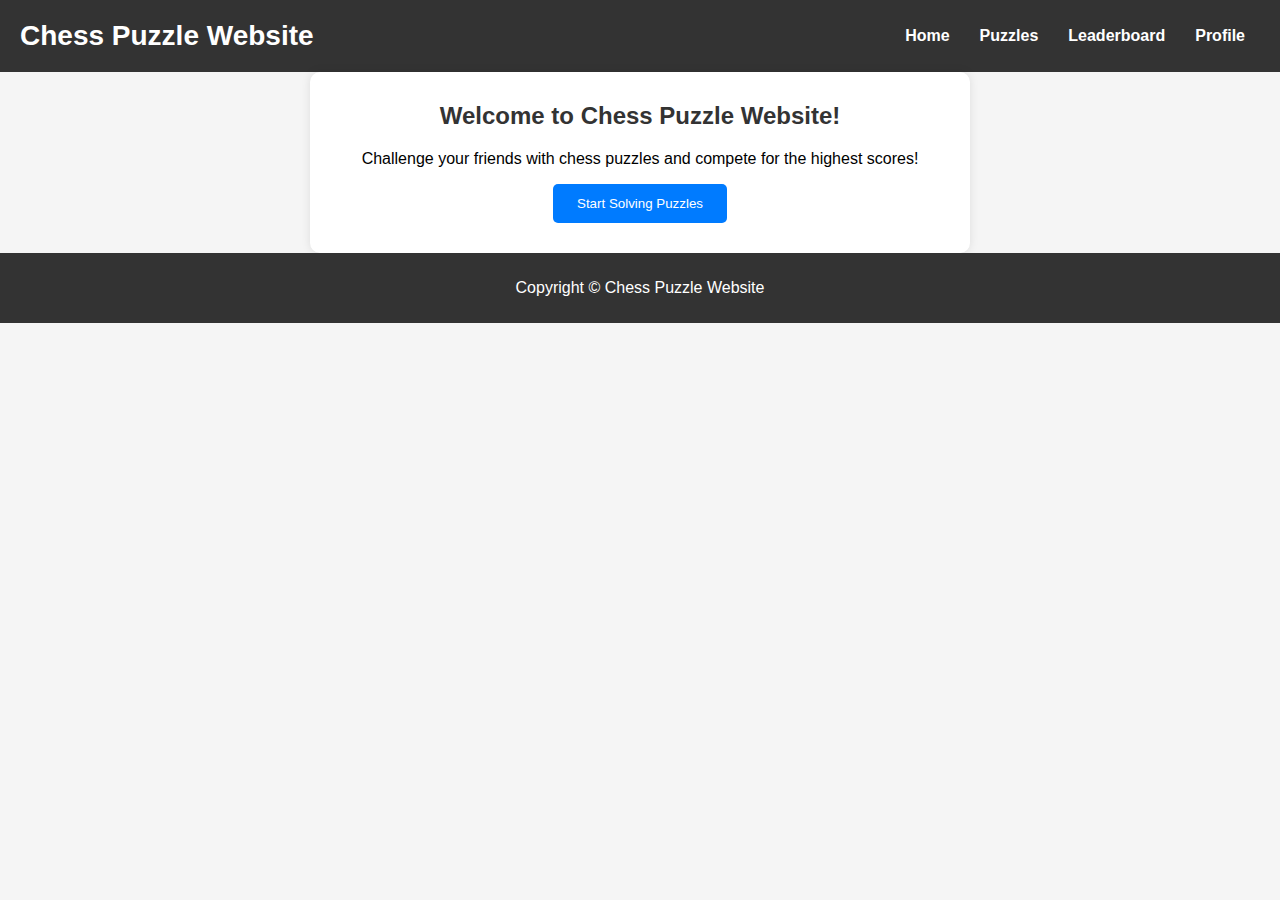
<file: chesspuzzle/index.html>
<!DOCTYPE html>
<html>
<head>
  <title>Chess Puzzle Website</title>
  <link rel="stylesheet" href="styles.css" />
</head>
<body>
  <header>
    <h1>Chess Puzzle Website</h1>
    <nav>
      <ul>
        <li><a href="#">Home</a></li>
        <li><a href="#">Puzzles</a></li>
        <li><a href="#">Leaderboard</a></li>
        <li><a href="#">Profile</a></li>
      </ul>
    </nav>
  </header>

  <main>
    <div class="content">
      <h2>Welcome to Chess Puzzle Website!</h2>
      <p>Challenge your friends with chess puzzles and compete for the highest scores!</p>
      <button id="startButton">Start Solving Puzzles</button>
    </div>
  </main>

  <footer>
    <p>Copyright © Chess Puzzle Website</p>
  </footer>

  <script src="script.js"></script>
</body>
</html>
</file>
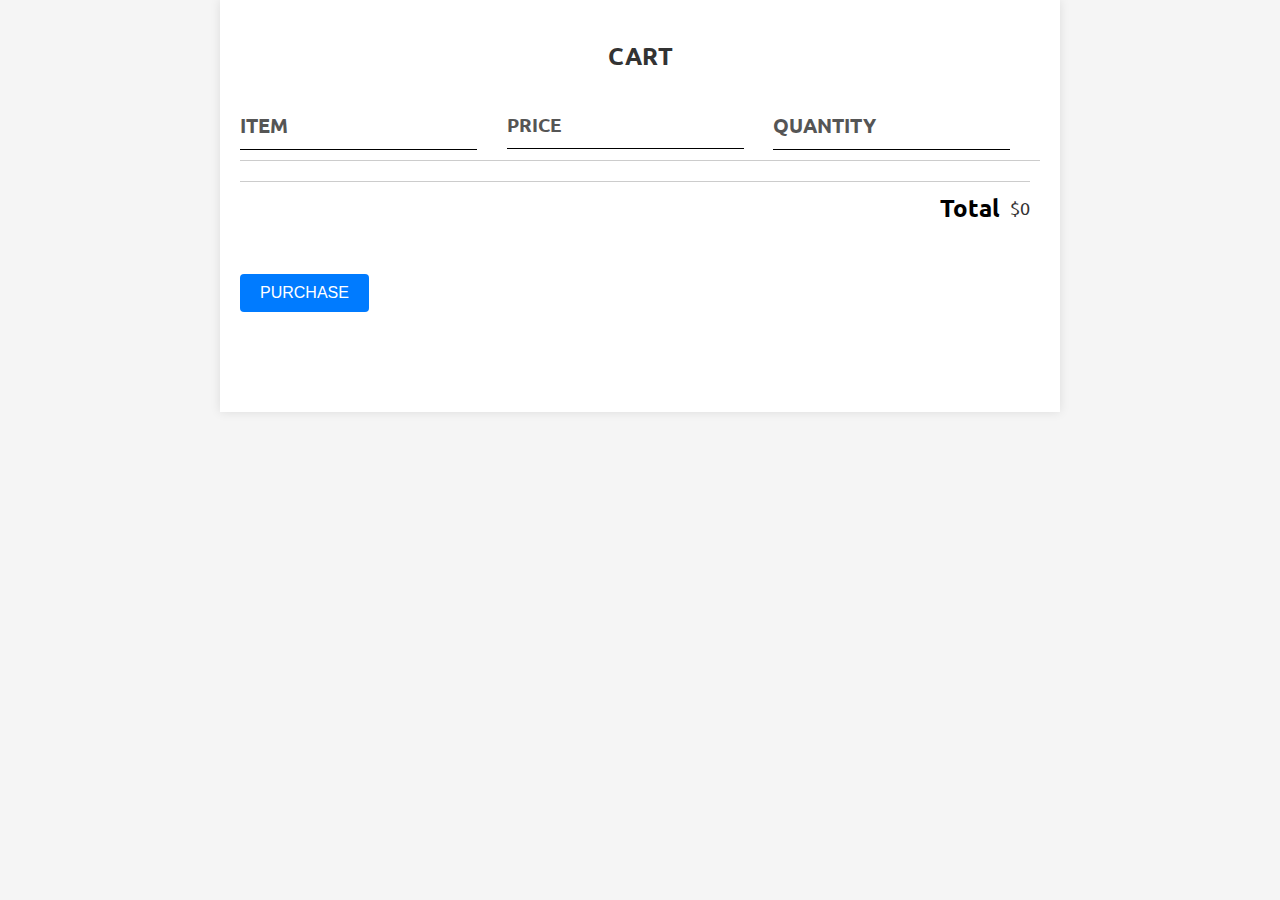
<file: E-commerce web/Cart.html>
<!DOCTYPE html>
<html>
  <head>
    <meta charset="utf-8">
    <meta name="viewport" content="width=device-width, initial-scale=1.0">
    <title>Cart | EL-Commercio</title>
    <link href="style.css" rel="stylesheet" type="text/css" />
    <link href="https://fonts.googleapis.com/css2?family=Ubuntu:ital,wght@0,300;0,400;0,500;0,700;1,300;1,400;1,500;1,700&display=swap" rel="stylesheet">
    <style>
      body {
        font-family: 'Ubuntu', sans-serif;
        background-color: #f5f5f5;
      }
      
      .container {
        max-width: 800px;
        margin: 0 auto;
        padding: 20px;
        background-color: #fff;
        box-shadow: 0 0 10px rgba(0, 0, 0, 0.1);
      }
      
      .section-header {
        color: #333;
        font-size: 24px;
        text-align: center;
        margin-bottom: 20px;
      }
      
      .cart-row {
        display: flex;
        justify-content: space-between;
        align-items: center;
        padding: 10px 0;
        border-bottom: 1px solid #ccc;
      }
      
      .cart-item,
      .cart-price,
      .cart-quantity,
      .cart-header {
        flex: 1;
        text-align: center;
        color: #555;
      }
      
      .cart-item {
        font-weight: bold;
      }
      
      .cart-total {
        display: flex;
        justify-content: flex-end;
        align-items: center;
        padding: 10px 0;
        margin-top: 20px;
        border-top: 1px solid #ccc;
      }
      
      .cart-total-title {
        font-weight: bold;
        margin-right: 10px;
      }
      
      .cart-total-price {
        font-size: 18px;
        color: #333;
      }
      
      .btn {
        display: inline-block;
        padding: 10px 20px;
        font-size: 16px;
        text-align: center;
        cursor: pointer;
        background-color: #007bff;
        color: #fff;
        border: none;
        border-radius: 4px;
        transition: background-color 0.3s;
      }
      
      .btn:hover {
        background-color: #0056b3;
      }
    </style>
    <script src="script.js" async></script>
  </head>

  <body>
    <div class="container">
      <section class="content-section">
        <h2 class="section-header">CART</h2>
        <div class="cart-row">
          <span class="cart-item cart-header cart-column">ITEM</span>
          <span class="cart-price cart-header cart-column">PRICE</span>
          <span class="cart-quantity cart-header cart-column">QUANTITY</span>
        </div>
        <div class="cart-items">
          <!-- Cart items go here -->
        </div>
        <div class="cart-total">
          <strong class="cart-total-title">Total</strong>
          <span class="cart-total-price">$0</span>
        </div>
        <button class="btn btn-primary btn-purchase" type="button">PURCHASE</button>
      </section>
    </div>
  </body>
</html>
</file>
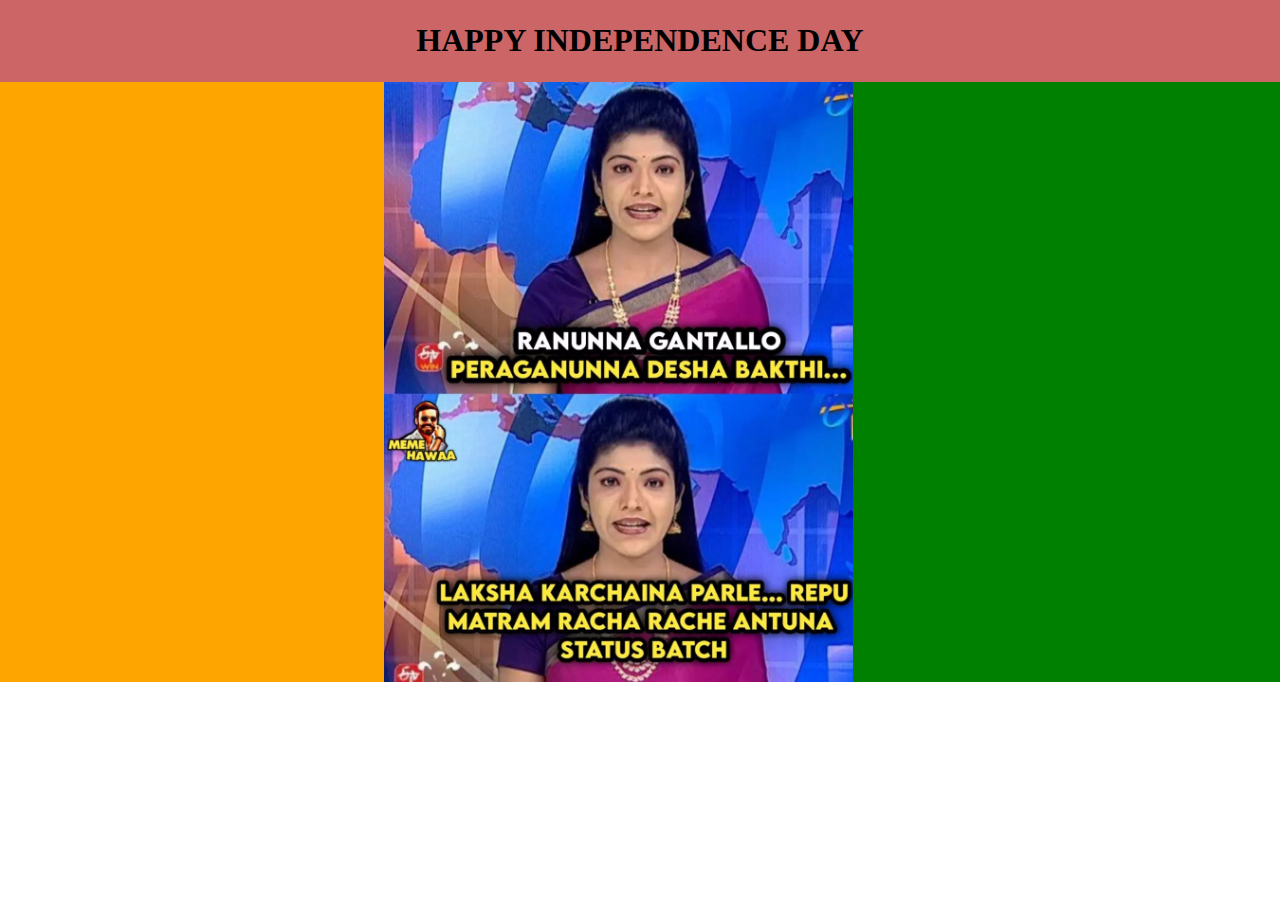
<file: funnywebsites/independce.html>
<!DOCTYPE html>
<html lang="en">
<head>
  <meta charset="UTF-8">
  <meta name="viewport" content="width=device-width, initial-scale=1.0">
  <link rel="stylesheet" href="styles.css">
  <title>Independence Day</title>
</head>
<body>
  <div class="header">
    <h1>HAPPY INDEPENDENCE DAY</h1>
  </div>
  <div class="container">
    <div class="orange"></div>
    <div class="white">
      <img src="august.jpg" alt="Image">
    </div>
    <div class="green"></div>
  </div>
</body>
</html>
</file>
<file: chesspuzzle/styles.css>
body {
  font-family: Arial, sans-serif;
  margin: 0;
  padding: 0;
  background-color: #f5f5f5;
}

header {
  background-color: #333;
  color: #fff;
  display: flex;
  justify-content: space-between;
  align-items: center;
  padding: 20px;
}

header h1 {
  margin: 0;
  font-size: 28px;
}

header nav ul {
  list-style: none;
  margin: 0;
  padding: 0;
  display: flex;
}

header nav li {
  margin: 0 15px;
}

header nav a {
  text-decoration: none;
  color: #fff;
  font-weight: bold;
  transition: color 0.3s ease;
}

header nav a:hover {
  color: #ffd700;
}

/* Main Content Styles */
.main {
  padding: 20px;
}

.content {
  max-width: 600px;
  margin: 0 auto;
  text-align: center;
  padding: 30px;
  background-color: #fff;
  border-radius: 10px;
  box-shadow: 0 0 10px rgba(0, 0, 0, 0.1);
}

h2 {
  margin-top: 0;
  color: #333;
}

button {
  padding: 12px 24px;
  background-color: #007bff;
  color: #fff;
  border: none;
  border-radius: 5px;
  cursor: pointer;
  transition: background-color 0.3s ease;
}

button:hover {
  background-color: #0056b3;
}

/* Footer Styles */
footer {
  background-color: #333;
  color: #fff;
  text-align: center;
  padding: 10px;
}
</file>
<file: E-commerce web/style.css>
body{
  margin: 0%;
  width: 100%;
  font-family: 'Ubuntu', sans-serif; 
}
header{
  width: 100%;
  position: fixed;
  background-color: #df9fbf;
  float: right;
  box-shadow: 0 4px 8px 0 rgba(0, 0, 0, 0.5);
}
header ul li {
  list-style-type: none;
  font-size: 15px;
  color:#ff1a1a;
  display: inline;
  
}
header ul .Login:hover{
  background-color:#df9fbf;
} 
header ul .Signup:hover{
  background-color:#df9fbf;
} 
header ul .Help:hover{
  background-color:rgba(4, 6, 8, 0.719);
}
header ul .Login, header ul .Signup, header ul .Help{

  padding-left: 2.5%;
  padding-right: 2.5%;
  padding-top: 1.8%;
  padding-bottom: 1.2%;
  text-decoration: none;
  color:#ff1a1a; 
}
header ul .Ad{
  margin-right: 20%;
}
header ul .Cart{
  margin-left: 5%;
  margin-right: 2%;
}
img.Cart{
  width: 25px;
  height: 25px;
  vertical-align: bottom;
}

header ul a{
  text-decoration: none;
  color:#ff1a1a;  
}
.modalLS{
  display: none; /* Hidden by default */
  position: fixed; /* Stay in place */
  z-index: 1; /* Sit on top */
  left: 0;
  top: 0;
  width: 100%; /* Full width */
  height: 100%; /* Full height */
  overflow: auto; /* Enable scroll if needed */
  background-color:#ff6666; /* Black w/ opacity */
  box-shadow: 0 4px 8px 0 rgba(0, 0, 0, 0.678);
}
.modal-content3 {
  background-color: #ff1a1a;
  margin: 2% auto; /* 15% from the top and centered */
  padding: 20px;
  border: 1px solid #888;
  width: 30%;
  height: 70%; /* Could be more or less, depending on screen size */
  background:  #ff1a1a;
  box-shadow: 0 4px 8px 0 rgba(0, 0, 0, 0.603);
}
.submitLogin{
  width: 82%;
  height: 30px;
  font-size: 20px;
  background-color: #ff1a1a;
  box-shadow: 0 4px 8px 0 rgba(0, 0, 0, 0.959);
  color: white;
  cursor: pointer;
}
.submitLogin:hover{
  background-color:rgba(4, 6, 8, 0.719);
}
img.ava{
  width: 130px; 
  height:130px; 
  margin-top:7%; 
  padding:0%;
}
.modal-content4 {
  background-color: #fefefe;
  margin: .5% auto; /* 15% from the top and centered */
  padding: 20px;
  border: 1px solid #888;
  width: 30%;
  height: 90%; /* Could be more or less, depending on screen size */
  background:  rgb(74, 206, 155);
  box-shadow: 0 4px 8px 0 rgba(0, 0, 0, 0.603);
}
.submitSignup{
  width: 82%;
  height: 30px;
  font-size: 20px;
  background-color: #1F2833;
  box-shadow: 0 4px 8px 0 rgba(0, 0, 0, 0.959);
  color: white;
  cursor: pointer;
}
.submitSignup:hover{
background-color:#adebeb;
}
.fname, .lname{
width:39%; 
height:30px; 
font-size:14px;
padding: 0%;
margin: 0%;
}
.email, .password, .apassword{
  width:80%;
  height:30px; 
  font-size:14px;
  padding: 0%;
margin: 0%;
}
.LBS{
  width: 100%;
  height: 10%;
  padding-bottom: 0.05%;
  background-color: #adebeb;
}
.LBS ul li {
  list-style-type: none;
  font-size: 15px;
  color: black;
  display: inline;
}
.LBS ul .Brand{
  margin-right: 6%;
} 
.LBS ul .Dial{
  margin-right: 8%;
}
img.Call{
  width: 25px;
  height: 25px;
  vertical-align: bottom;
  margin: 0%;
  margin-bottom: .5%;
  margin-left: .5%;
}
img.Brand{
  width: 17%;
  vertical-align: bottom;
  padding-left: 6%;
  padding-right: 1%;
  padding-top: .5%;
}
img.Search{
  width: 25px;
  height: 25px;
  vertical-align: bottom;
  padding-right: 13%;
  padding-left: 5%;
  margin-right: 0.8%;
  cursor: pointer;
}
.LBS ul li a{
  text-decoration: none;
  color:rgb(240, 226, 38);  
}
.LBS ul input[type=text] {
  padding-top: 8px;
  padding-bottom: 8px;
  border: none;
  font-size: 16px;
  margin-left: 4%;
}
.LBS ul button {
  padding-top: 3px;
  padding-bottom: 8px;
  margin-top: 10px;
  border: none;
  font-size: 17px;
  margin-right: 5%;
}
.LBS ul button:hover {
  background: #ccc;
}

nav{
  width: 100%;
  height: 8%;
  padding-top: 1px;
  padding-bottom: 0.05%;
  background-color: #adebeb;
}
nav ul a li {
  list-style-type: none;
  font-size: 15px;
  color: rgb(213, 214, 169);
  display: inline;
  padding-left: 3%;
  padding-right: 3%;
  padding-top: 1.3%;
  padding-bottom: 1.3%;
}
nav ul a{
  list-style-type: none;
  font-size: 15px;
  color: rgb(213, 214, 169);
  display: inline;
  text-decoration: none;
}
nav ul a li:hover{
  background-color:#adebeb;
}
nav ul .Home{
  margin-left: 0%;
}
nav ul .ContactUs{
  margin-right: 5%;
}
/*nav ul li{
  margin-right: 8.2%;
}*/

.MySlides {
  position: static;
  width: 100%;
  padding-top: 177px;
  display:none;
  }
.centered {
  position: absolute;
  top: 50%;
  left: 50%;
}
.Product{
  width: 100%;
  height: 20%;
  background-color:rgb(213, 214, 169);
  margin: 0px;
  float: left;
}
.Product .row .column ul li{
  list-style-type: none;
}
img.Grocery, img.household, img.personalcare, img.packedfoods{
  width: 80%;
  height: 80%;
}
.column {
  float: left;
  width: 21.70%;
  height: 100%;
  margin: 0px;
  padding-right: 3%;
  padding-top: 3%;
  padding-bottom: 3%;
}
.column ul{
  margin: 0px;
}
.column ul li{
  border-radius: 25px;
  border: 2px solid rgb(187, 187, 187);
  margin: 0px;
  background-color: white;
  box-shadow: 0 4px 8px 0 rgba(0, 0, 0, 0.5);
}
.column ul .Bar:hover{
  background-color:rgba(6, 9, 12, 0.993);
}
.column ul a li{
  background-color: #1F2833;
}
.column ul a{
  text-decoration: none;
  color: white;
}
.row:after {
  display: table;
}

footer{
  width: 100%;
  height: 22%;
  font-size: 13px;
  background-color:  #b3ffff;
}
.footerNav{
  background-color:#a3c2c2;
  height: 10%;
  width: 100%;
}
.footerNav div{
  width: 33.3%;
  height: 270px;
  float: left;
  background-color:#a3c2c2;
  font-size: 18px;
}
.footerNav div ul{
  padding: 1%;
}
.footerNav div ul li{
  list-style-type: none;
  margin-right: 25%;
}
.footerNav div ul li a{
  text-decoration: none;
  color: white;
  font-size: 13px;
}

@media (max-width: 374px)  {

header ul li {
  font-size: 10px;
}

img.Cart{
  width: 5%;
  height: 5%;
}
img.Call{
  width: 5%;
  height: 5%;
  padding-top: 2%;
}

.LBS ul .Dial{
  font-size: 12px;
}
.LBS ul .Brand{
  margin-right: 1%;
} 
img.Brand{
  width: 55%;
  padding-left: 1%;
  padding-right: 1%;
  }
.LBS ul input[type=text] {
  padding-top: 8px;
  padding-bottom: 8px;
  border: none;
  font-size: 16px;
}
nav{
  height: 10%;
  margin-right: 5%;
  padding: 0.1%;
}
nav ul{
  padding-right: 5%;
}
nav ul li a{
  font-size: 10px;
  padding-top: 0%;
  padding-bottom: 0%;
}
nav ul .Home{
  margin: 0%;
}
nav ul .ContactUs{
  padding-right: 0%;
}
nav ul li{
 padding-right: 3%;
}
.MySlides {
  position: static;
  width: 100%;
  padding-top: 68%;
  display:none;
  }
h3{
  font-size: 10px;
}
img.Grocery,img.household, img.personalcare, img.packedfoods{
  width: 80%;
  height: 80%;
}
.column {
  float: left;
  width: 43%;
  height: 100%;
  margin: 0px;
  padding-top: 3%;
  padding-bottom: 3%;
}
footer{
  font-size: 10px;
}
.footerNav{
  list-style-type: none;
  width: 100%;
}
.footerNav div{
  width: 100%;
  height: 100%;
  float: none;
  vertical-align: middle;
  padding-right: 0%;
  margin-right: 0%;
}
.footerNav div ul {
  padding-top: 15%;
  padding-left: 10%;
padding-right: 0%;
  margin-right: 0%;
  padding-bottom: 0%;
  margin-bottom: 0%;
}
img.logo2{
  text-align: center;
  vertical-align: middle;
}
.footerNav div ul li b{
  text-decoration: none;
  font-size: 14px;
}
.footerNav div ul li a{
  text-decoration: none;
  font-size: 14px;
  padding-left: 5%;
}
}
@media (min-width: 375px) and (max-width: 424px){
header ul li {
  font-size: 10px;
}
header ul .Login, header ul .Signup, header ul .Help{
  padding-right: 1%;
}
header ul .Login{
  padding-left: 1%;
}
header ul .Ad{
padding-right: 1%;
}
.Ad{
  font-size: 8px;
}
img.Cart{
  width: 3%;
  height: 3%;
}
img.Call{
  width: 5%;
  height: 5%;
  padding-top: 2%;
}

.LBS ul .Dial{
  font-size: 12px;
}
.LBS ul .Brand{
  margin-right: 1%;
} 
img.Brand{
  width: 55%;
  padding-left: 1%;
  padding-right: 1%;
  }
.LBS ul input[type=text] {
  padding-top: 8px;
  padding-bottom: 8px;
  border: none;
  font-size: 16px;
}
nav{
  height: 10%;
  margin-right: 5%;
  padding: 0.1%;
}
nav ul{
  padding-right: 10%;
}
nav ul li a{
  font-size: 10px;
  padding-top: 0%;
  padding-bottom: 0%;
}
nav ul .Home{
  margin: 0%;
}
nav ul .ContactUs{
  padding-right: 0%;
}
nav ul li{
 padding-right: 3%;
}
.MySlides {
  position: static;
  width: 100%;
  padding-top: 60%;
  display:none;
  }
h3{
  font-size: 10px;
}
img.Grocery,img.household, img.personalcare, img.packedfoods{
  width: 80%;
  height: 80%;
}
.column {
  float: left;
  width: 43%;
  height: 100%;
  margin: 0px;
  padding-top: 3%;
  padding-bottom: 3%;
}
footer{
  font-size: 10px;
}
.footerNav{
  list-style-type: none;
  width: 100%;
}
.footerNav div{
  width: 100%;
  height: 100%;
  float: none;
  vertical-align: middle;
  padding-right: 0%;
  margin-right: 0%;
  padding-bottom: 0%;
  margin-bottom: 0%;
}
.footerNav div ul {
  padding-top: 15%;
  padding-left: 10%;
  padding-right: 0%;
  margin-right: 0%;
  padding-bottom: 0%;
  margin-bottom: 0%;
}
.footerNav div ul li{
  margin-left: 5%;
}
img.logo2{
  text-align: center;
  vertical-align: middle;
}
.footerNav div ul li b{
  text-decoration: none;
  font-size: 14px;
}
.footerNav div ul li a{
  text-decoration: none;
  font-size: 14px;
  padding-left: 5%;
}
}
@media (min-width: 425px) and (max-width: 767px){
header ul li {
  font-size: 8px;
  padding-right: 1%;
}
header ul .Ad{
  padding-right: 5%;
}
header ul .Cart{
  padding-left: 1%;
  padding-right: 2%;
}
img.Cart{
  width: 2%;
  height: 2%;
}
img.Call{
  width: 2%;
  height: 2%;
  padding-bottom: 1%;
}
.LBS ul .Dial{
  font-size: 10px;
  padding-right: 0%;
}
.LBS ul .Brand{
  margin-right: 1%;
} 
img.Brand{
  width: 25%;
  padding-left: 0.5%;
  padding-right: 0.5%;
  }
img.Search{
  width: 20px;
  height: 20px;
}
.LBS ul input[type=text] {
  padding-top: 8px;
  padding-bottom: 8px;
  border: none;
  font-size: 10px;
}
nav{
  height: 10%;
  margin-right: 5%;
  padding: 0.1%;
}
nav ul{
  padding-right: 10%;
}
nav ul li a{
  font-size: 10px;
  padding-top: 0%;
  padding-bottom: 0%;
}
nav ul .Home{
  margin: 0%;
}
nav ul .ContactUs{
  padding-right: 0%;
}
nav ul li{
 padding-right: 3%;
}
.MySlides {
  position: static;
  width: 100%;
  height: 100%;
  padding-top: 20%;
  display:none;
  }
h3{
  font-size: 10px;
}
img.Grocery,img.household, img.personalcare, img.packedfoods{
  width: 60%;
  height: 80%;
}
.column {
  float: left;
  width: 22%;
  height: 100%;
  margin: 0px;
  padding-top: 3%;
  padding-bottom: 3%;
}
footer{
  font-size: 10px;
}
.footerNav{
  list-style-type: none;
  width: 100%;
}
.footerNav div{
  width: 100%;
  height: 100%;
  float: none;
  vertical-align: middle;
  padding-right: 0%;
  margin-right: 0%;
}
.footerNav div ul {
  padding-top: 15%;
  padding-left: 10%;
padding-right: 0%;
  margin-right: 0%;
  padding-bottom: 0%;
  margin-bottom: 0%;
}
img.logo2{
  text-align: center;
  vertical-align: middle;
}
.footerNav div ul li b{
  text-decoration: none;
  font-size: 14px;
}
.footerNav div ul li a{
  text-decoration: none;
  font-size: 14px;
  padding-left: 5%;
}
}
@media (min-width: 768px) and (max-width: 1240px){
  header ul li {
  font-size: 13px;
  padding-right: 1%;
}
header ul .Ad{
  padding-right: 10%;
}
header ul .Cart{
  padding-left: 1%;
  padding-right: 2%;
}
img.Cart{
  width: 2%;
  height: 2%;
}
img.Call{
  width: 2%;
  height: 2%;
  padding-bottom: 1%;
}
.LBS ul .Dial{
  font-size: 13px;
  margin-right: 0%;
  margin-left: 0%;
}
.LBS ul .Brand{
  margin-right: 0%;
  margin-left: 0%;
} 
img.Brand{
  width: 22%;
  padding-left: 0.5%;
  padding-right: 0.5%;
  }
img.Search{
  width: 18px;
  height: 18px;
}
.LBS ul input[type=text] {
  padding-top: 6px;
  padding-bottom: 10px;
  border: none;
  font-size: 12px;
}
nav{
  height: 10%;
  margin-right: 5%;
  padding: 0.1%;
}
nav ul{
  padding-right: 10%;
}
nav ul li a{
  font-size: 13px;
  padding-top: 0%;
  padding-bottom: 0%;
}
nav ul .Home{
  margin: 0%;
}
nav ul .ContactUs{
  padding-right: 0%;
}
nav ul li{
 padding-right: 3%;
}
.MySlides {
  position: static;
  width: 100%;
  padding-top: 15%;
  display:none;
  }
h3{
  font-size: 10px;
}
img.Grocery, img.household, img.personalcare, img.packedfoods{
  width: 80%;
  height: 80%;
}
.column {
  float: left;
  width: 22%;
  height: 100%;
  margin: 0px;
  padding-top: 3%;
  padding-bottom: 3%;
}
footer{
  font-size: 13px;
}
.footerNav div ul li b{
  text-decoration: none;
  font-size: 12px;
}
}
@media (min-width: 2550px){
  img.DP{
    width: 5%;
    height: 5%;
  }
}



/* Grocery Page */

.Card{
  padding-top: 10%;
  width: 100%;
  height: 20%;
  background-color:#d5ff80;
  margin: 0px;
  float: left;

}
.Card .row1{
    padding-left: 2%;
}
.Card .row1 .column1 ul li{
  list-style-type: none;

}

.column1 {
  width: 25%;
  height: 100%;
  padding-right: 3%;
  padding-top: 1%;
  padding-bottom: 5%;
  border: 2px rgb(132, 133, 134) solid;
  margin-right: 5px;
  margin-left: 10px;
  margin-top: 10px;
  margin-bottom: 12px;
  background-color: #d5ff80;
  border-radius: 20px;
  box-shadow: 0 4px 8px 0 rgba(0, 0, 0, 0.5);
}
.column1 ul .ViewMore{
  background-color: #d5ff80;
  padding: 3%;
  box-shadow: 0 4px 8px 0 rgba(0, 0, 0, 0.5);
}
.column1 ul .ViewMore a{
  color:white;
}
.column1 ul .ViewMore:hover{
  background-color:rgba(6, 9, 12, 0.993);
}
.column1 ul{
  margin: 0px;
}
.column1 ul li{
  width: 100%;
  border-radius: 25px;
  font-size: 14px;
  margin: 0px;
  background-color: white;
}

.column1 ul a{
  text-decoration: none;
  color: black;
}
.row1:after {
  display: table;
}
.Name{
  padding-bottom: 5px;
}
.Card .raw1 .column1 .Image{
  width: 250px;
  height: 200px;
}
img.itemImg{
  width: 180px;
}

/* The Modal (background) */
.modal {
  display: none; /* Hidden by default */
  position: fixed; /* Stay in place */
  z-index: 1; /* Sit on top */
  left: 0;
  top: 0;
  width: 100%; /* Full width */
  height: 100%; /* Full height */
  overflow: auto; /* Enable scroll if needed */
  background-color: rgba(0,0,0,0.4); /* Black w/ opacity */
}

/* Modal Content/Box */
.modal-content {
  background-color: #fefefe;
  margin: 6% auto; /* 15% from the top and centered */
  padding: 20px;
  border: 1px solid #888;
  width: 80%;
  height: 70%; /* Could be more or less, depending on screen size */
}

/* The Close Button */
.close {
  color: #aaa;
  float: right;
  font-size: 20px;
  font-weight: bold;
}

.close:hover,
.close:focus {
  color: black;
  text-decoration: none;
  cursor: pointer;
}

.ModalImage{
  float: left;
  margin-left: 2%;
  margin-top: 1.5%;

}
img.Item{
  width: 80%;
  margin-top: 2%;
  margin-left: 7%;
}

.ModalDetails{
  width: 60%;
  float: right;
  margin-top: 3.5%;
  margin-right: 5%; 
}
.MName{
  font-size: 18px;
}
.MPrice{
  font-size: 24px;
}
.AddToCart{
  margin: 3px;
  padding: 2%;
  background-color:#ff1a1a;
  border-radius: 25px;
  border: 1px grey solid;
}
.desc{
  font-size: 17px;
}
@media (max-width: 374px) {
.Card{
  margin-top: 68%;
}
.column1 {
  float: left;
  width: 40%;
  height: 260px;
  padding-top: 2%;
}
.column1 ul li{
  font-size: 10px;
  margin-right: 25%;
  margin-left: -13px;
}
.Card .raw1 .column1 .Image{
  width: 40px;
  height: 30px;
}
img.itemImg{
  width: 50px;
}
img.Item{
  margin-top: 4.5%;
  margin-left: 2%;
}
.modal-content {
  background-color: #fefefe;
  margin: 2% auto; /* 15% from the top and centered */
  padding: 10px;
  border: 1px solid #888;
  width: 90%;
  height: 90%; /* Could be more or less, depending on screen size */
}
.ModalImage{
  float: left;
}
img.MItem{
  width: 80px;
  padding-top: 200%;
  padding-left: 25%;
}
.MName{
  font-size: 8px;
}
.MPrice{
  font-size: 10px;
  margin-bottom: 0%;
}
.ModalDetails{
  width: 70%;
  margin: 0%;
  padding: 0%;
}
.AddToCart{
  width: 40px;
  height: 15px;
  font-size: 4px;
  margin-top: 1%;
}
.desc{
  font-size: 10px;
  margin-bottom: 1%;
}
}
@media (min-width: 375px) and (max-width: 424px) {
.Card{
  margin-top: 60%;

}
.column1 {
  float: left;
  width: 41%;
  height: 220px;
  padding-top: 2%;
}
.column1 ul li{
  font-size: 10px;
  margin-right: 25%;
  margin-left: -15px;
}
.Card .raw1 .column1 .Image{
  width: 40px;
  height: 30px;
}
img.itemImg{
  width: 55px;
}
img.Item{
  margin-top: 4.5%;
  margin-left: 2%;
}

.modal-content {
  background-color: #fefefe;
  margin: 2% auto; /* 15% from the top and centered */
  padding: 10px;
  border: 1px solid #888;
  width: 90%;
  height: 70%; /* Could be more or less, depending on screen size */
}
.ModalImage{
  float: left;
}
img.MItem{
  width: 90px;
  padding-top: 100%;
  padding-left: 25%;
}
.MName{
  font-size: 10px;
}
.MPrice{
  font-size: 10px;
  margin-bottom: 0%;
}
.ModalDetails{
  width: 70%;
  margin: 0%;
  padding: 0%;
}
.AddToCart{
  width: 60px;
  height: 15px;
  font-size: 6px;
  margin-top: 1%;
}
.desc{
  font-size: 10px;
  margin-bottom: 1%;
}
}
@media (min-width: 425px) and (max-width: 767px) {
.Card{
  margin-top: 13%;
}
.column1 {
  float: left;
  width: 42%;
  height: 300px;
  padding-top: 2%;
  margin-left: 2.3%;
}
.column1 ul li{
  font-size: 12px;
  margin-left: -20px;
}
.Card .raw1 .column1 .Image{
  width: 70px;
  height: 60px;
}
img.itemImg{
  width: 110px;
}
img.Item{
  margin-top: 4.5%;
  margin-left: 2%;
}
.modal-content {
  background-color: #fefefe;
  margin: 2% auto; /* 15% from the top and centered */
  padding: 10px;
  border: 1px solid #888;
  width: 90%;
  height: 85%; /* Could be more or less, depending on screen size */
}
.ModalImage{
  float: left;
}
img.MItem{
  width: 105px;
  padding-top: 100%;
  padding-left: 25%;
}
.MName{
  font-size: 13px;
}
.MPrice{
  font-size: 12px;
  margin-bottom: 0%;
}
.ModalDetails{
  width: 70%;
  margin: 0%;
  padding: 0%;
}
.AddToCart{
  width: 70px;
  height: 30px;
  font-size: 8px;
  margin-top: 1%;
}
.desc{
  font-size: 10px;
  margin-bottom: 1%;
}
}
@media (min-width: 768px) and (max-width: 1024px) {
.Card{
  margin-top: 10%;
}
.column1 {
  float: left;
  width: 20%;
  height: 320px;
  padding-top: 2%;
  margin-left: 0.7%;
}
.column1 ul li{
  font-size: 12px;
}
.Card .raw1 .column1 .Image{
  width: 70px;
  height: 60px;
}
img.itemImg{
  width: 110px;
}
img.Item{
  margin-top: 4.5%;
  margin-left: 2%;
}
.modal-content {
  background-color: #fefefe;
  margin: 2% auto; /* 15% from the top and centered */
  padding: 10px;
  border: 1px solid #888;
  width: 90%;
  height: 85%; /* Could be more or less, depending on screen size */
}
.ModalImage{
  float: left;
}
img.MItem{
  width: 190px;
  padding-top: 50%;
  padding-left: 5%;
}
.MName{
  font-size: 16px;
}
.MPrice{
  font-size: 12px;
  margin-bottom: 0%;
}
.ModalDetails{
  width: 70%;
  margin: 0%;
  padding-top: 3%;
}
.AddToCart{
  width: 120px;
  height: 20px;
  font-size: 10px;
  margin: 0%;
  padding: 0%;
}
.desc{
  font-size: 10px;
  margin-bottom: 1%;
}

}
@media (min-width: 1025px) and (max-width: 1440px) {
.Card{
  margin-top: 6%;
  width: 100%;
}
.column1 {
  float: left;
  width: 20%;
  height: 330px;
  padding-top: 2%;
  margin-left: 0.7%;
}
.column1 ul li{
  font-size: 12px;
}
.Card .raw1 .column1 .Image{
  width: 70px;
  height: 60px;
}
img.itemImg{
  width: 150px;
}
img.Item{
  margin-top: 4.5%;
  margin-left: 2%;
}
.modal-content {
  background-color: #fefefe;
  margin: 2% auto; /* 15% from the top and centered */
  padding: 10px;
  border: 1px solid #888;
  width: 90%;
  height: 70%; /* Could be more or less, depending on screen size */
}
.ModalImage{
  float: left;
}
img.MItem{
  width: 260px;
  padding-top: 10%;
  padding-left: 5%;
}
.MName{
  font-size: 18px;
}
.MPrice{
  font-size: 20px;
  margin-bottom: 0%;
}
.ModalDetails{
  width: 60%;
  margin: 0%;
  padding-top: 3%;
  margin-right: 2%;
}
.AddToCart{
  width: 120px;
  height: 20px;
  font-size: 14px;
  margin: 0%;
  padding: 0%;
}
.desc{
  font-size: 16px;
  margin-bottom: 1%;
}
}
@media (min-width: 1441px) {
.Card{
  margin-top: 2%;
  width: 100%;
}
.column1 {
  float: left;
  width: 20%;
  height: 320px;
  padding-top: 2%;
  margin-left: 0.7%;
}
.column1 ul li{
  font-size: 18px;
}
.Card .raw1 .column1 .Image{
  width: 70px;
  height: 60px;
}
img.itemImg{
  width: 150px;
}
img.Item{
  margin-top: 4.5%;
  margin-left: 2%;
}
}


/* ContactUs */

.ContactUsT{
  padding-top: 7%;
  padding-bottom: 0%;
  background-color: rgb(213, 214, 169);
}
.Main{
  padding: 7%;
}
.ContactUsT .Main form ul li{
  list-style-type: none;
  padding: 1%;
}
.ContactUsT .Main form ul li input[type=text], .ContactUsT .Main form ul li input[type=tel], .ContactUsT .Main form ul li input[type=email]{
  padding-top: 8px;
  padding-bottom: 8px;
  border: 1px #aaa solid;
  font-size: 16px;
  margin-left: 0%;
}
.ContactUsT .Main form ul li input .query{
  height: 80%;
  width: 20%;
}
.submit{
  margin: 3px;
  padding: 1.5%;
  background-color: rgb(255, 238, 0);
  border-radius: 25px;
  border: 1px grey solid;
  font-size: 15px;
  font-weight: bold;
}

.modalContact {
  display: none; /* Hidden by default */
  position: fixed; /* Stay in place */
  z-index: 1; /* Sit on top */
  left: 0;
  top: 0;
  width: 100%; /* Full width */
  height: 100%; /* Full height */
  overflow: auto; /* Enable scroll if needed */
  background-color: rgba(0,0,0,0.4); /* Black w/ opacity */
}
.modal-content2 {
  background-color: #fefefe;
  margin: 6% auto; /* 15% from the top and centered */
  padding: 20px;
  border: 1px solid #888;
  width: 20%;
  height: 10%; /* Could be more or less, depending on screen size */
}

@media (max-width: 374px){
  .ContactUsT{
    padding-top: 80%
  }
}
@media (min-width: 375px) and (max-width: 424px){
  .ContactUsT{
    padding-top: 70%
  }
}
@media (min-width: 425px) and (max-width: 500px){
  .ContactUsT{
    padding-top: 50%
  }
}
@media (min-width: 501px) and (max-width: 767px){
  .ContactUsT{
    padding-top: 35%
  }
}
@media (min-width: 768px) and (max-width: 1024px){
  .ContactUsT{
    padding-top: 17%
  }
}
@media (min-width: 1024px) and (max-width: 1339px){
  .ContactUsT{
    padding-top: 11%
  }
}

/* Login SignUp */
@media (max-width: 374px){
  img.ava{
    width: 120px; 
    height: 120px; 
    margin-top: 5%; 
    padding: 0%;
  }
  .modalLS{
  display: none; /* Hidden by default */
  position: fixed; /* Stay in place */
  z-index: 1; /* Sit on top */
  left: 0;
  top: 0;
  width: 100%; /* Full width */
  height: 100%; /* Full height */
  overflow: auto; /* Enable scroll if needed */
  background-color: rgba(0,0,0,0.4); /* Black w/ opacity */
  box-shadow: 0 4px 8px 0 rgba(0, 0, 0, 0.678);
}
.modal-content3 {
  background-color: #fefefe;
  margin: 2% auto; /* 15% from the top and centered */
  padding: 20px;
  border: 1px solid #888;
  width: 80%;
  height: 80%; /* Could be more or less, depending on screen size */
  background:  rgb(243, 159, 126);
  box-shadow: 0 4px 8px 0 rgba(0, 0, 0, 0.603);
}
.submitLogin{
  width: 82%;
  height: 30px;
  font-size: 20px;
  background-color: #1F2833;
  box-shadow: 0 4px 8px 0 rgba(0, 0, 0, 0.692);
  color: white;
  cursor: pointer;
}
.submitLogin:hover{
  background-color:rgba(4, 6, 8, 0.719);
}
.modal-content4 {
  background-color: #fefefe;
  margin: 2% auto; /* 15% from the top and centered */
  padding: 20px;
  border: 1px solid #888;
  width: 80%;
  height: 91%; /* Could be more or less, depending on screen size */
  background:  rgb(74, 206, 155);
  box-shadow: 0 4px 8px 0 rgba(0, 0, 0, 0.603);
}
.submitSignup{
  width: 82%;
  height: 30px;
  font-size: 20px;
  background-color: #1F2833;
  box-shadow: 0 4px 8px 0 rgba(0, 0, 0, 0.959);
  color: white;
  cursor: pointer;
}
.modalLS .modal-content4 form ul li{
  font-size: 8px;
}
.modalLS .modal-content4 form ul li input[type=text], .modalLS .modal-content4 form ul li input[type=tel], .modalLS .modal-content4 form ul li input[type=email], .modal-content4 form ul li input[type=password], .modal-content3 form ul li input[type=email], .modal-content3 form ul li input[type=password]{
  height: 20px;
  border: 1px #aaa solid;
  font-size: 8px;
  margin-left: 0%;
}
.submitLogin, .submitSignup{
  height: 20px;
  font-size: 8px;
}
.email, .password, .apassword{
  width:80%;
  height:40px; 
  font-size:30px;
}
}
@media (min-width: 375px) and (max-width: 424px){
  .modalLS{
  display: none; /* Hidden by default */
  position: fixed; /* Stay in place */
  z-index: 1; /* Sit on top */
  left: 0;
  top: 0;
  width: 100%; /* Full width */
  height: 100%; /* Full height */
  overflow: auto; /* Enable scroll if needed */
  background-color: rgba(0,0,0,0.4); /* Black w/ opacity */
  box-shadow: 0 4px 8px 0 rgba(0, 0, 0, 0.678);
}
  .modal-content3 {
  background-color: #fefefe;
  margin: 2% auto; /* 15% from the top and centered */
  padding: 20px;
  border: 1px solid #888;
  width: 80%;
  height: 80%; /* Could be more or less, depending on screen size */
  background:  rgb(243, 159, 126);
  box-shadow: 0 4px 8px 0 rgba(0, 0, 0, 0.603);
}
.submitLogin{
  width: 82%;
  height: 30px;
  font-size: 20px;
  background-color: #1F2833;
  box-shadow: 0 4px 8px 0 rgba(0, 0, 0, 0.692);
  color: white;
  cursor: pointer;
}
.submitLogin:hover{
  background-color:rgba(4, 6, 8, 0.719);
}
.modal-content4 {
  background-color: #fefefe;
  margin: 1% auto; /* 15% from the top and centered */
  padding: 20px;
  border: 1px solid #888;
  width: 80%;
  height: 91%; /* Could be more or less, depending on screen size */
  background:  rgb(74, 206, 155);
  box-shadow: 0 4px 8px 0 rgba(0, 0, 0, 0.603);
}
.submitSignup{
  width: 82%;
  height: 30px;
  font-size: 20px;
  background-color: #1F2833;
  box-shadow: 0 4px 8px 0 rgba(0, 0, 0, 0.959);
  color: white;
  cursor: pointer;
}
.modalLS .modal-content4 form ul li{
  font-size: 8px;
}
.modalLS .modal-content4 form ul li input[type=text], .modalLS .modal-content4 form ul li input[type=tel], .modalLS .modal-content4 form ul li input[type=email], .modal-content4 form ul li input[type=password], .modal-content3 form ul li input[type=email], .modal-content3 form ul li input[type=password]{
  height: 20px;
  border: 1px #aaa solid;
  font-size: 8px;
  margin-left: 0%;  
  padding: 0%;
  margin: 0%;
}
.submitLogin, .submitSignup{
  height: 20px;
  font-size: 8px;
  padding: 0%;
  margin: 0%;
}
.email, .password, .apassword{
  width:80%;
  height:40px; 
  font-size:30px;
  padding: 0%;
  margin: 0%;
}
img.ava{
  width: 90px;
  height: 90px;
}
}
@media (min-width: 425px) and (max-width: 767px){
  .modalLS{
  display: none; /* Hidden by default */
  position: fixed; /* Stay in place */
  z-index: 1; /* Sit on top */
  left: 0;
  top: 0;
  width: 100%; /* Full width */
  height: 100%; /* Full height */
  overflow: auto; /* Enable scroll if needed */
  background-color: rgba(0,0,0,0.4); /* Black w/ opacity */
  box-shadow: 0 4px 8px 0 rgba(0, 0, 0, 0.678);
}
  .modal-content3 {
  background-color: #fefefe;
  margin: 2% auto; /* 15% from the top and centered */
  padding: 20px;
  border: 1px solid #888;
  width: 80%;
  height: 80%; /* Could be more or less, depending on screen size */
  background:  rgb(243, 159, 126);
  box-shadow: 0 4px 8px 0 rgba(0, 0, 0, 0.603);
}
.submitLogin{
  width: 82%;
  height: 30px;
  font-size: 20px;
  background-color: #1F2833;
  box-shadow: 0 4px 8px 0 rgba(0, 0, 0, 0.692);
  color: white;
  cursor: pointer;
}
.submitLogin:hover{
  background-color:rgba(4, 6, 8, 0.719);
}
.modal-content4 {
  background-color: #fefefe;
  margin: 1% auto; /* 15% from the top and centered */
  padding: 20px;
  border: 1px solid #888;
  width: 80%;
  height: 97%; /* Could be more or less, depending on screen size */
  background:  rgb(74, 206, 155);
  box-shadow: 0 4px 8px 0 rgba(0, 0, 0, 0.603);
}
.submitSignup{
  width: 82%;
  height: 30px;
  font-size: 20px;
  background-color: #1F2833;
  box-shadow: 0 4px 8px 0 rgba(0, 0, 0, 0.959);
  color: white;
  cursor: pointer;
}
.modalLS .modal-content4 form ul li{
  font-size: 8px;
}
.modalLS .modal-content4 form ul li input[type=text], .modalLS .modal-content4 form ul li input[type=tel], .modalLS .modal-content4 form ul li input[type=email], .modal-content4 form ul li input[type=password], .modal-content3 form ul li input[type=email], .modal-content3 form ul li input[type=password]{
  height: 27px;
  border: 1px #aaa solid;
  font-size: 12px;
  margin-left: 0%;  
  padding: 0%;
  margin: 0%;
}
.submitLogin, .submitSignup{
  height: 27px;
  font-size: 10px;
  padding: 0%;
  margin: 0%;
}
.email, .password, .apassword{
  width:80%;
  height:40px; 
  font-size:30px;
  padding: 0%;
  margin: 0%;
}
img.ava{
  width: 90px;
  height: 90px;
}
}
@media (min-width: 768px) and (max-width: 1440px){
  .modalLS{
  display: none; /* Hidden by default */
  position: fixed; /* Stay in place */
  z-index: 1; /* Sit on top */
  left: 0;
  top: 0;
  width: 100%; /* Full width */
  height: 100%; /* Full height */
  overflow: auto; /* Enable scroll if needed */
  background-color: rgba(0,0,0,0.4); /* Black w/ opacity */
  box-shadow: 0 4px 8px 0 rgba(0, 0, 0, 0.678);
}
  .modal-content3 {
  background-color: #fefefe;
  margin: 2% auto; /* 15% from the top and centered */
  padding: 20px;
  border: 1px solid #888;
  width: 30%;
  height: 80%; /* Could be more or less, depending on screen size */
  background:  rgb(243, 159, 126);
  box-shadow: 0 4px 8px 0 rgba(0, 0, 0, 0.603);
}
.submitLogin{
  width: 82%;
  height: 30px;
  font-size: 20px;
  background-color: #1F2833;
  box-shadow: 0 4px 8px 0 rgba(0, 0, 0, 0.692);
  color: white;
  cursor: pointer;
}
.submitLogin:hover{
  background-color:rgba(4, 6, 8, 0.719);
}
.modal-content4 {
  background-color: #fefefe;
  margin: 0%; /* 15% from the top and centered */
  padding: 20px;
  border: 1px solid #888;
  width: 30%;
  height: 97%; /* Could be more or less, depending on screen size */
  background:  rgb(74, 206, 155);
  box-shadow: 0 4px 8px 0 rgba(0, 0, 0, 0.603);
}
.submitSignup{
  width: 82%;
  height: 30px;
  font-size: 20px;
  background-color: #1F2833;
  box-shadow: 0 4px 8px 0 rgba(0, 0, 0, 0.959);
  color: white;
  cursor: pointer;
}
.modalLS .modal-content4 form ul li{
  font-size: 8px;
}
.modalLS .modal-content4 form ul li input[type=text], .modalLS .modal-content4 form ul li input[type=tel], .modalLS .modal-content4 form ul li input[type=email], .modal-content4 form ul li input[type=password], .modal-content3 form ul li input[type=email], .modal-content3 form ul li input[type=password]{
  height: 27px;
  border: 1px #aaa solid;
  font-size: 12px;
  margin-left: 0%;  
  padding: 0%;
  margin: 0%;
}
.submitLogin, .submitSignup{
  height: 27px;
  font-size: 10px;
  padding: 0%;
  margin: 0%;
}
.email, .password, .apassword{
  width:80%;
  height:40px; 
  font-size:30px;
  padding: 0%;
  margin: 0%;
}
img.ava{
  width: 90px;
  height: 90px;
}
}

/* About Us */

body{
  width: 100%;
}

.AboutUsT{
  width: 100%;
  padding-top: 7%;
  padding-bottom: 0%;
  background-color: #b3ffff;
}
.AbtUs, .DevD{
    font-size:44px;
  }

.Main{
  padding: 7%;
  font-size: 22px;
}
.DevProfile{
  background-color: rgb(213, 214, 169);;
  width: 100%;
  height: 70%;
}
img.DP{
  border-radius: 100%;
  width: 50%;
  height: 50%;
  vertical-align: middle;
  padding-bottom:10%; 
  padding-top:10%;
}
.Prof{
  width: 50%;
  float: right;
  background-color: rgb(213, 214, 169);

}
.Prof .ProfMain{
  width:100%;
}
.Prof .ProfMain ul{
  border: 20px #888 groove;
  margin: 20%;
  padding-bottom: 4%;
  padding-left: 0%;
  background-color: rgb(229, 158, 145);
}
.Prof .ProfMain ul li{
  list-style-type: none;
  font-size: 20px;
  
}
.Prof .ProfMain ul li a{
  text-decoration: none;
  color: black;
}

@media (max-width: 374px){
  .AboutUsT{
    padding-top: 80%;
  }
  .AbtUs{
    font-size:16px;
  }
  .AboutUsT .Main .Para{
    font-size:12px;
  }
  .Prof .ProfMain ul{
  border: 5px #888 groove;
  margin: 5%;
  padding-bottom: 2%;
  padding-left: 0%;
  background-color: rgb(229, 158, 145);
}
  .AboutUsT .Prof .ProfMain ul li{
    font-size:8px;

    }
}
@media (min-width: 375px) and (max-width: 424px){
  .AboutUsT{
    padding-top: 70%;
  }
  .AbtUs{
    font-size:17px;
  }
  .AboutUsT .Main .Para{
    font-size:12px;
  }
  .Prof .ProfMain ul{
  border: 5px #888 groove;
  margin: 5%;
  padding-bottom: 2%;
  padding-left: 0%;
  background-color: rgb(229, 158, 145);
}
  .AboutUsT .Prof .ProfMain ul li{
    font-size: 8px;
    }
}
@media (min-width: 425px) and (max-width: 500px){
  .AboutUsT{
    padding-top: 50%;
  }
  .AbtUs{
    font-size:15px;
  }
  .AboutUsT .Main .Para{
    font-size: 14px;
  }
  .Prof .ProfMain ul{
  border: 5px #888 groove;
  margin: 5%;
  padding-bottom: 2%;
  padding-left: 0%;
  background-color: rgb(229, 158, 145);
}
  .AboutUsT .Prof .ProfMain ul li{
    font-size: 13px;
    }
}
@media (min-width: 501px) and (max-width: 767px){
  .AboutUsT{
    padding-top: 35%;
  }
  .AbtUs{
    font-size:15px;
  }
  .AboutUsT .Main .Para{
    font-size: 14px;
  }
  .Prof .ProfMain ul{
  border: 5px #888 groove;
  margin: 5%;
  padding-bottom: 2%;
  padding-left: 0%;
  background-color: rgb(229, 158, 145);
}
  .AboutUsT .Prof .ProfMain ul li{
    font-size: 13px;
    }
}
@media (min-width: 768px) and (max-width: 1024px){
  .AboutUsT{
    padding-top: 17%;
  }
  .AbtUs{
    font-size:15px;
  }
  .AboutUsT .Main .Para{
    font-size: 14px;
  }
  .Prof .ProfMain ul{
  border: 5px #888 groove;
  margin: 5%;
  padding-bottom: 2%;
  padding-left: 0%;
  background-color: rgb(229, 158, 145);
}
  .AboutUsT .Prof .ProfMain ul li{
    font-size: 13px;
    }
}
@media (min-width: 1025px) and (max-width: 1339px){
  .AboutUsT{
    padding-top: 11%;
  }
  .AbtUs{
    font-size:20px;
  }
  .AboutUsT .Main .Para{
    font-size: 16px;
  }
  .Prof .ProfMain ul{
  border: 5px #888 groove;
  margin: 5%;
  padding-bottom: 2%;
  padding-left: 0%;
  background-color: rgb(229, 158, 145);
}
  .AboutUsT .Prof .ProfMain ul li{
    font-size: 16px;
    }
}



/* Cart */


.cart-header {
    font-weight: bold;
    font-size: 1.25em;
    color: #333;
}

.cart-column {
    display: flex;
    align-items: center;
    border-bottom: 1px solid black;
    margin-right: 1.5em;
    padding-bottom: 10px;
    margin-top: 10px;
}

.cart-row {
    display: flex;
}

.cart-item {
    width: 45%;
}

.cart-price {
    width: 20%;
    font-size: 1.2em;
    color: #333;
}

.cart-quantity {
    width: 35%;
}

.cart-item-title {
    color: #333;
    margin-left: .5em;
    font-size: 1.2em;
}

.cart-item-image {
    width: 75px;
    height: auto;
    border-radius: 10px;
}

.btn-danger {
    color: white;
    background-color: #EB5757;
    border: none;
    border-radius: .3em;
    font-weight: bold;
}

.btn-danger:hover {
    background-color: #CC4C4C;
}

.cart-quantity-input {
    height: 34px;
    width: 50px;
    border-radius: 5px;
    border: 1px solid #56CCF2;
    background-color: #eee;
    color: #333;
    padding: 0;
    text-align: center;
    font-size: 1.2em;
    margin-right: 25px;
}

.cart-row:last-child {
    border-bottom: 1px solid black;
}

.cart-row:last-child .cart-column {
    border: none;
}

.cart-total {
    text-align: end;
    margin-top: 10px;
    margin-right: 10px;
}

.cart-total-title {
    font-weight: bold;
    font-size: 1.5em;
    color: black;
    margin-right: 20px;
}

.cart-total-price {
    color: #333;
    font-size: 1.1em;
}

.btn-purchase {
    display: block;
    margin: 40px auto 80px auto;
    font-size: 1.75em;
}
</file>
<file: funnywebsites/styles.css>
body, html {
  margin: 0;
  padding: 0;
  height: 100%;
}

.header {
  background-color: #cc6666; /* Set your desired background color here */
  text-align: center;
  padding: 1px 0;
}

.container {
  display: flex;
  height: 100vv; /* Fixed the typo here: changed 'vv' to 'vh' */
}

.orange {
  flex: 1;
  background-color: orange;
}

.white {
  flex: 1;
  display: flex;
  justify-content: center;
  align-items: center;
  background-color: white;
}

.white img {
  max-width: 120%;
  max-height: 150%;
}

.green {
  flex: 1;
  background-color: green;
}
</file>
